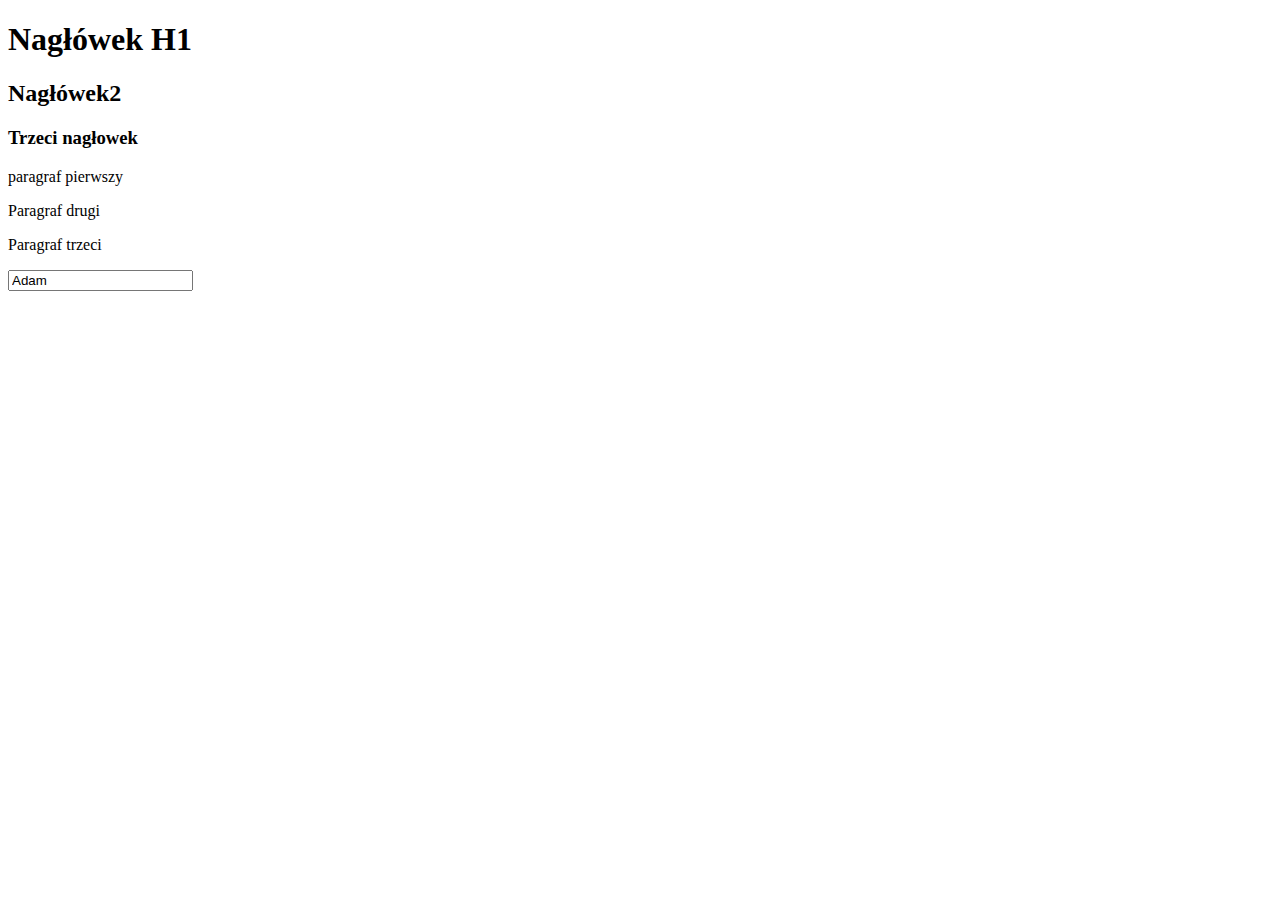
<file: index.html>
<!DOCTYPE html>
<html lang="en">

<head>
    <meta charset="UTF-8">
    <title>Document</title>
    <link rel="stylesheet" href="css/style.css">
</head>

<body>
    <h1 id="first">Nagłówek H1</h1>
    <h2 id="second">Nagłówek2</h2>
    <h3>Trzeci nagłowek</h3>
    <p id="paragraf">paragraf pierwszy</p>
    <div>
        <p class="paragraf">Paragraf drugi</p>
    </div>
    <p class="paragrafnext">Paragraf  trzeci</p>
    <form>
        <input type="text" name="imie" id="imie" value="Adam">
    </form>
    
    
    
<!--    -----------------jQuery------------>
    <script src="js/jquery-3.2.1.min.js"></script>
    <!--------------------skypt--------------->
<!--    <script src="js/1-document-ready.js"></script>-->
<!--<script src="js/2-selektory.js"></script>-->
<!--<script src="js/3-edycja-HTML-CSS.js"></script>-->
<!--<script src="js/4-DOM-jquery.js"></script>-->
<!--<script src="js/5-events.js"></script>-->
<script src="js/6-animation.js"></script>
</body>

</html>
</file>
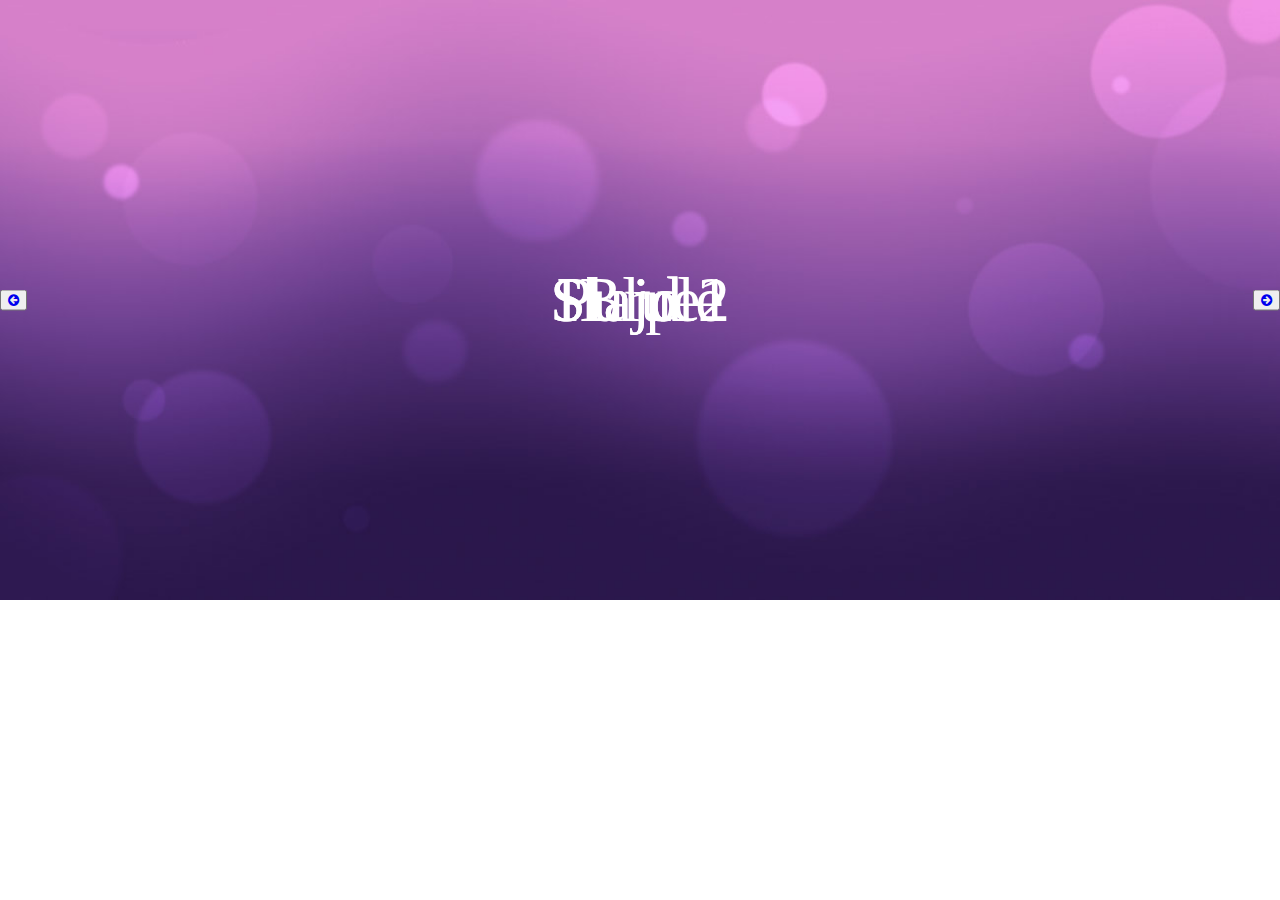
<file: warsztaty/index.html>
<!DOCTYPE html>
<html lang="en">

<head>
    <meta charset="UTF-8">
    <title>Document</title>
    <link rel="stylesheet" href="fonts/font-awesome.min.css">
    <link href="https://maxcdn.bootstrapcdn.com/font-awesome/4.7.0/css/font-awesome.min.css" rel="stylesheet" integrity="sha384-wvfXpqpZZVQGK6TAh5PVlGOfQNHSoD2xbE+QkPxCAFlNEevoEH3Sl0sibVcOQVnN" crossorigin="anonymous">
    <link rel="stylesheet" href="css/style.css">
</head>

<body>

    <div id="slider">
        <div class="slider-arrows">
            <button class="prev-slider"><a href="#"><i class="fa fa-arrow-circle-left" aria-hidden="true"></i></a></button>
            <button class="next-slider"><a href="#"><i class="fa fa-arrow-circle-right" aria-hidden="true"></i></a></button></div>
        <div class="slide-show">
            <div class="single-slide">
                <img src="img/slide1.jpg" alt="">
                <p class="slide-caption">Slajd 1</p>
            </div>
            <div class="single-slide">
                <img src="img/slide2.jpg" alt="">
                <p class="slide-caption">Slajd 2</p>
            </div>
            <div class="single-slide">
                <img src="img/blue.jpg" alt="">
                <p class="slide-caption">Blue</p>
            </div>
            <div class="single-slide">
                <img src="img/purple.jpg" alt="">
                <p class="slide-caption">Purple</p>
            </div>
        </div>
    </div>


    <script src="../js/jquery-3.2.1.min.js"></script>
    <script src="js/main.js"></script>
</body>

</html>
</file>
<file: css/style.css>
.blue {
    color: blue;
}
.bg {
    background-color: gray;
}
</file>
<file: warsztaty/css/style.css>
html, body {
    margin: 0;
    padding: 0;
}
#slider {
	position: relative;
    overflow: hidden;
    height: 600px;
}
.slide-show {
	position: absolute;
    height: 100%;
}
.single-slide {
	position: absolute;
    top: 0;
    bottom: 0;
}
.single-slide>img {
    width: 100vw;
    height: 100%;
}
.slide-caption {
	position: absolute;
    top: 50%;
    transform: translateY(-50%);
    left: 0;
    right: 0;
    margin: 0 auto;
    text-align: center;
    z-index: 1;
    color: #fff;
    font-size: 4em;
}
.slider-arrows button {
	position: absolute;
    top: 50%;
    transform: translateY(-50%);
    z-index: 2;    
}
.slider-arrows button.prev-slide {
	position: absolute;
    left: 0;
}
.slider-arrows button.next-slider {
	position: absolute;
    right: 0;
}
</file>
